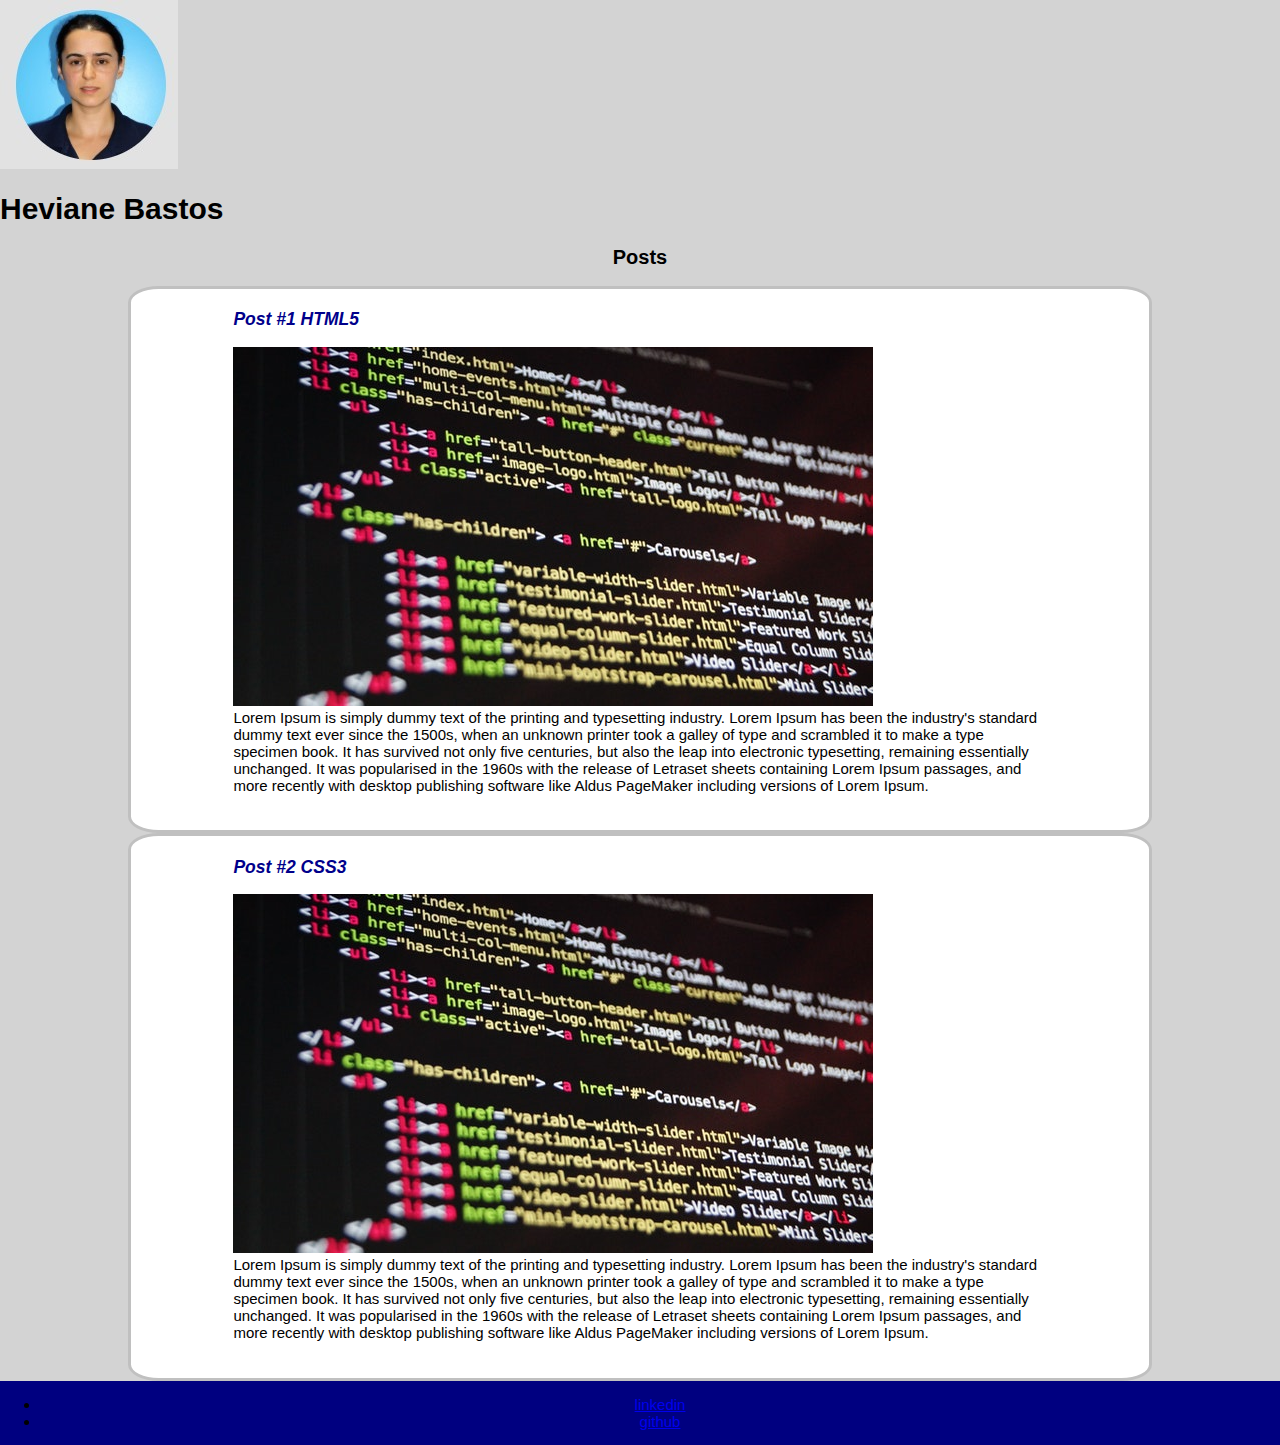
<file: blog/index.html>
<!DOCTYPE html> 
<html lang="pt-br">
	<head>
		<meta charset="UTF-8">
		<meta http-equiv="X-UA-Compatible" content="IE=edge">
		<meta name="viewport" content="width=device-width, initial-scale=1.0">
		<title>Blog</title>
		<link rel="stylesheet" href="./assets/styles/style.css">
	</head>
	<body>
		<!--Página-Cabeçalho: Dados do autor-->
		<header class="author">
			<img src="./assets/images/profilePicture.jpg" alt="Ilustração do rosto de Heviane Bastos." class="author_photo" />
			<h1 id="author_title">Heviane Bastos</h1>
		</header>
		<!--Página-Conteúdo: Posts-->
		<section class="content">
			<header>
				<h2 class="posts_title">Posts</h2>
			</header>
			<article class="post">
				<header>
					<h3 class="post_title">Post #1 HTML5</h3>
					<img src="./assets/images/codeCover.png" alt="Editor de texto mostrando códigos HTML." class="post_image" />
				</header>
				<p class="post_content">
					Lorem Ipsum is simply dummy text of the printing and typesetting industry. 
					Lorem Ipsum has been the industry's standard dummy text ever since the 1500s, when an unknown printer took a galley of type and scrambled it to make a type specimen book. It has survived not only five centuries, but also the leap into electronic typesetting, remaining essentially unchanged. It was popularised in the 1960s with the release of Letraset sheets containing Lorem Ipsum passages, and more recently with desktop publishing software like Aldus PageMaker including versions of Lorem Ipsum.
				</p>
			</article>

			<article class="post">
				<header>
					<h3 class="post_title">Post #2 CSS3</h3>
					<img src="./assets/images/codeCover.png" alt="Editor de texto mostrando códigos HTML." class="post_image" />
				</header>
				<p class="post_content">
					Lorem Ipsum is simply dummy text of the printing and typesetting industry. 
					Lorem Ipsum has been the industry's standard dummy text ever since the 1500s, when an unknown printer took a galley of type and scrambled it to make a type specimen book. It has survived not only five centuries, but also the leap into electronic typesetting, remaining essentially unchanged. It was popularised in the 1960s with the release of Letraset sheets containing Lorem Ipsum passages, and more recently with desktop publishing software like Aldus PageMaker including versions of Lorem Ipsum.
				</p>
			</article>
		</section>
		<!--Página-Rodapé: Contatos-->
		<footer class="footer">
			<ul class="footer_list">
				<li><a href="https://www.linkedin.com/in/heviane-bastos-37b9b91b/"
					target="_blank">linkedin</a></li>
				<li><a href="https://github.com/heviane" 
					target="_blank">github</a></li>				
			</ul>
		</footer>
	</body>
</html>
</file>
<file: blog/assets/styles/style.css>
body{
    margin: 0;    
    padding: 0;
    font-family: Verdana, Geneva, Tahoma, sans-serif;
    font-size: 15px;
    background-color: lightgray;
}
.header{
    text-align: center;
    background-color: navy;
    color: white;
    border: 3px solid transparent;
}
h2{ color: black; }
h3{ color: darkblue }
h4{ color: brown; }
h5{ color: darkgreen; }
h6{ color: brown; }
.content{
    padding-left: 10%;
    padding-right: 10%;
}
.posts_title{
    font-size: 20px;
	text-align: center;
}
.post{ 
    background-color: #FFF;
    border-radius: 3%;
    border-style: solid;
    border-color: silver; 
    padding: 2% 10% 2% 10%;
    text-align: left;        
}
.post_title{
    color: darkblue;
    font-style: italic;
    margin: 0;
    margin-bottom: 2%;
}
.post_content{
    margin: 0;
    margin-bottom: 2%;  
}
/* Tag code */
pre{
    background-color: #f4f4f4;
    border-left: 6px solid #005282;
    line-height: 1;
    max-width: 100%;
    width: 100%; 
}
/* pre code {
    white-space: pre;
} */
code {
    background-color: #f4f4f4;
    font-family: monospace;
    margin: 0;
    padding: 0;
    width: 100%; 
}
.important{
    font-weight: bold;
    color: red;
}
.footer{
    display: flex;
    flex-direction: row;
    flex-wrap: wrap;
    align-items: center;
    justify-content: center;
    background-color: navy;
}
.footer_list {
    width: 100%; /*Largura desejada*/
    text-align: center;
}
/* Somente tag a filhas de footer_list */
.footer_list > a {
    color: #61dafb;
};
.footer_list > a:hover {
    color: white;
}
</file>
<file: simple-site-v1/assets/css/style.css>
body{
    margin: 0;    
    padding: 0;
    font-family: Verdana, Geneva, Tahoma, sans-serif;
    font-size: 15px;
    background-color:lightgray;
}
.header{
    text-align: center;
    background-color: navy;
    color: white;
    border: 3px solid transparent;
}
h2{ color: black; }
h3{ color: darkblue }
h4{ color: brown; }
h5{ color: darkgreen; }
h6{ color: brown; }
.content{
    padding-left: 10%;
    padding-right: 10%;
}
.posts_title{
    font-size: 20px;
	text-align: center;
}
.post{ 
    background-color: #FFF;
    border-radius: 3%;
    border-style: solid;
    border-color: silver; 
    padding: 2% 10% 2% 10%;
    text-align: left;        
}
.post_title{
    color: darkblue;
    font-style: italic;
    margin: 0;
    margin-bottom: 2%;
}
.post_content{
    margin: 0;
    margin-bottom: 2%;  
}
/* Tag code */
pre{
    background-color: #f4f4f4;
    border-left: 6px solid #005282;
    line-height: 1;
    max-width: 100%;
    width: 100%; 
}
/* pre code {
    white-space: pre;
} */
code {
    background-color: #f4f4f4;
    font-family: monospace;
    margin: 0;
    padding: 0;
    width: 100%; 
}
.important{
    font-weight: bold;
    color: red;
}
.footer{
    display: flex;
    flex-direction: row;
    flex-wrap: wrap;
    align-items: center;
    justify-content: center;
    background-color: navy;
}
.footer_list {
    width: 100%; /*Largura desejada*/
    text-align: center;
}
/* Somente tag a filhas de footer_list */
.footer_list > a {
    color: #61dafb;
};
.footer_list > a:hover {
    color: white;
}
</file>
